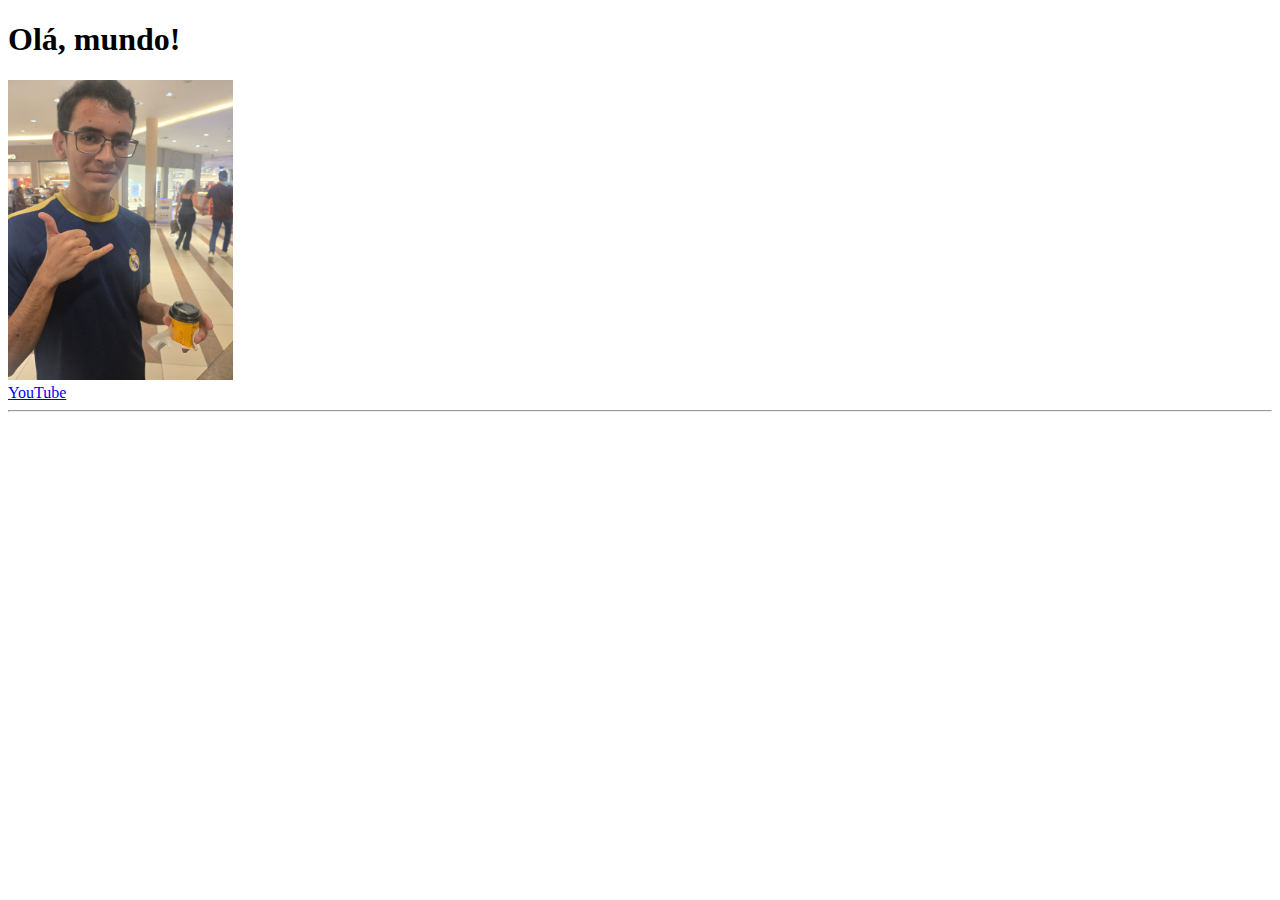
<file: inicio/index.html>
<!DOCTYPE html>
<html lang="pt-br">
<head>
    <meta charset="UTF-8">
    <meta name="viewport" content="width=device-width, initial-scale=1.0">
    <title>Meu Site</title>
</head>
<body>
    <h1 id="h1olamundo" class="ola">Olá, mundo!</h1>
    <img src="../imgs/JoaoAzevedo.jpeg" alt="João Azevedo" style="width: auto; height: 300px;" title="João Pedro Azevedo"><br>
    <a href="https://www.youtube.com" target="_blank">YouTube</a>
    <hr>
    <footer>

    </footer>
</body>
</html>
</file>
